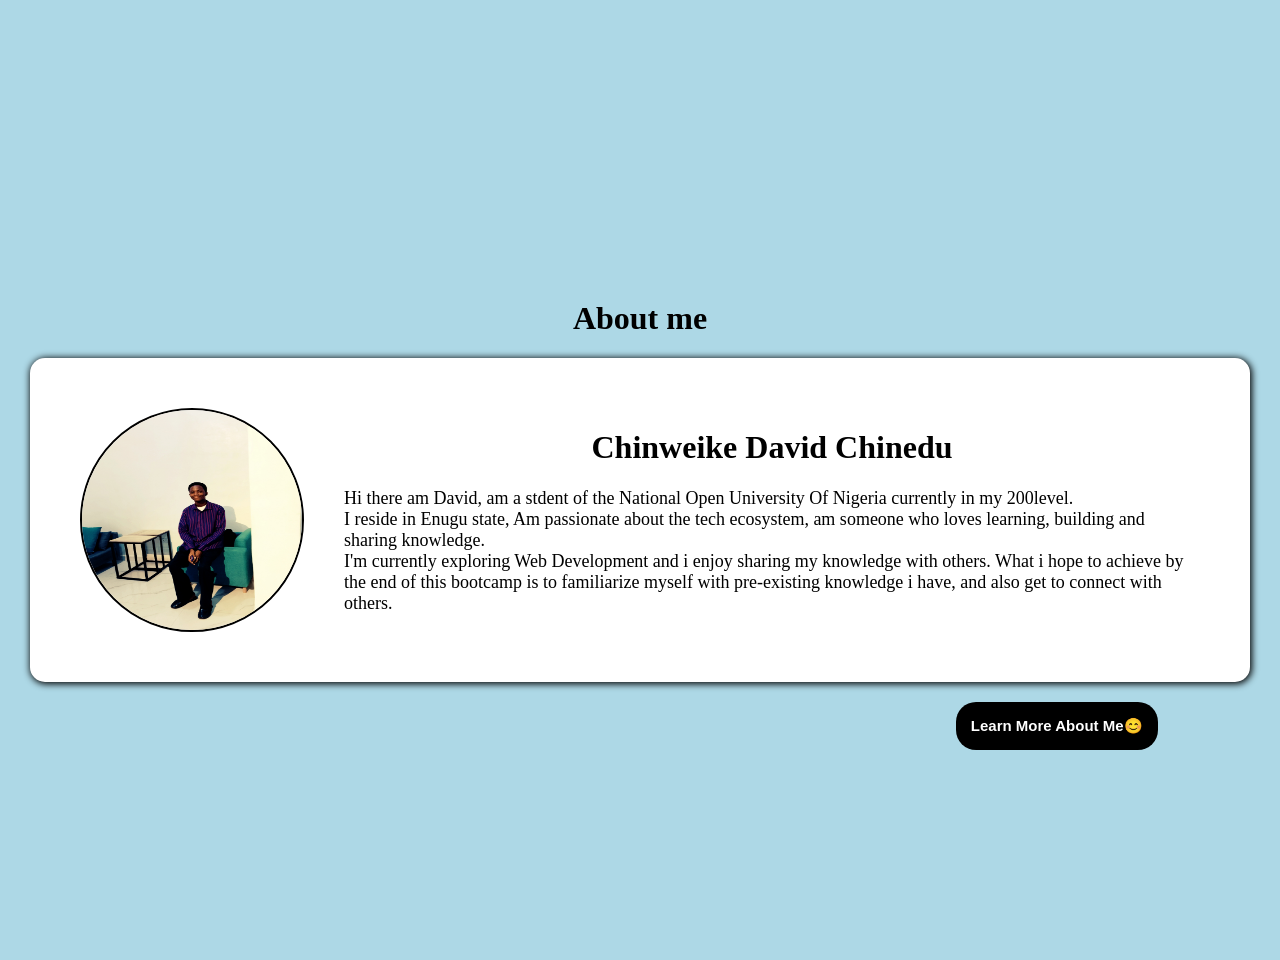
<file: index.html>
<!DOCTYPE html>
<html lang="en">
  <head>
    <meta charset="UTF-8" />
    <meta name="viewport" content="width=device-width, initial-scale=1.0" />
    <title>Profile</title>
    <link rel="stylesheet" href="style.css" />
  </head>
  <body>
    <div>
      <div class="me">
        <h1>About me</h1>
      </div>
      <div class="card">
        <img src="me.jpg" alt="me" />

        <div class="about">
          <h1 id="head">Chinweike David Chinedu</h1>
          <p>
            Hi there am David, am a stdent of the National Open University Of
            Nigeria currently in my 200level. <br />
            I reside in Enugu state, Am passionate about the tech ecosystem, am
            someone who loves learning, building and sharing knowledge. <br />
            I'm currently exploring Web Development and i enjoy sharing my
            knowledge with others. What i hope to achieve by the end of this
            bootcamp is to familiarize myself with pre-existing knowledge i
            have, and also get to connect with others.
          </p>
        </div>
      </div>
      <button class="btn">Learn More About Me😊</button>
    </div>
  </body>
</html>
</file>
<file: style.css>
body {
  display: flex;
  height: 100vh;
  justify-content: center;
  align-items: center;
  background-color: lightblue;
  font-family: cursive;
  margin: 30px;
}

.me {
  display: flex;
  align-items: center;
  justify-content: center;
}
img {
  height: 220px;
  width: 220px;
  border-radius: 50%;
  border: 2px solid black;
  margin: 0;
}

.card {
  display: flex;
  align-items: center;
  gap: 40px;
  box-shadow: 1px 1px 7px 1px black;
  border-radius: 15px;
  padding: 50px;
  background-color: white;
}

.about {
  position: relative;
  top: 0;
  flex: 1;
}

#head {
  text-align: center;
}
p {
  font-size: 18px;
}

.btn {
  position: absolute;
  right: 8%;
  margin: 20px;
  padding: 15px;
  border: none;
  border-radius: 20px;
  color: white;
  background-color: black;
  font-size: 15px;
  font-weight: bold;
  cursor: pointer;
}
</file>
<file: profile.css>
body {
  display: flex;
  height: 100vh;
  justify-content: center;
  align-items: center;
  background-color: lightblue;
  font-family: cursive;
  margin: 30px;
}

.me {
  display: flex;
  align-items: center;
  justify-content: center;
}
img {
  height: 220px;
  width: 220px;
  border-radius: 50%;
  border: 2px solid black;
  margin: 0;
}

.card {
  display: flex;
  align-items: center;
  gap: 40px;
  box-shadow: 1px 1px 7px 1px black;
  border-radius: 15px;
  padding: 50px;
  background-color: white;
}

.about {
  position: relative;
  top: 0;
  flex: 1;
}

#head {
  text-align: center;
}
p {
  font-size: 18px;
}

.btn {
  position: absolute;
  right: 8%;
  margin: 20px;
  padding: 15px;
  border: none;
  border-radius: 20px;
  color: white;
  background-color: black;
  font-size: 15px;
  font-weight: bold;
  cursor: pointer;
}
</file>
